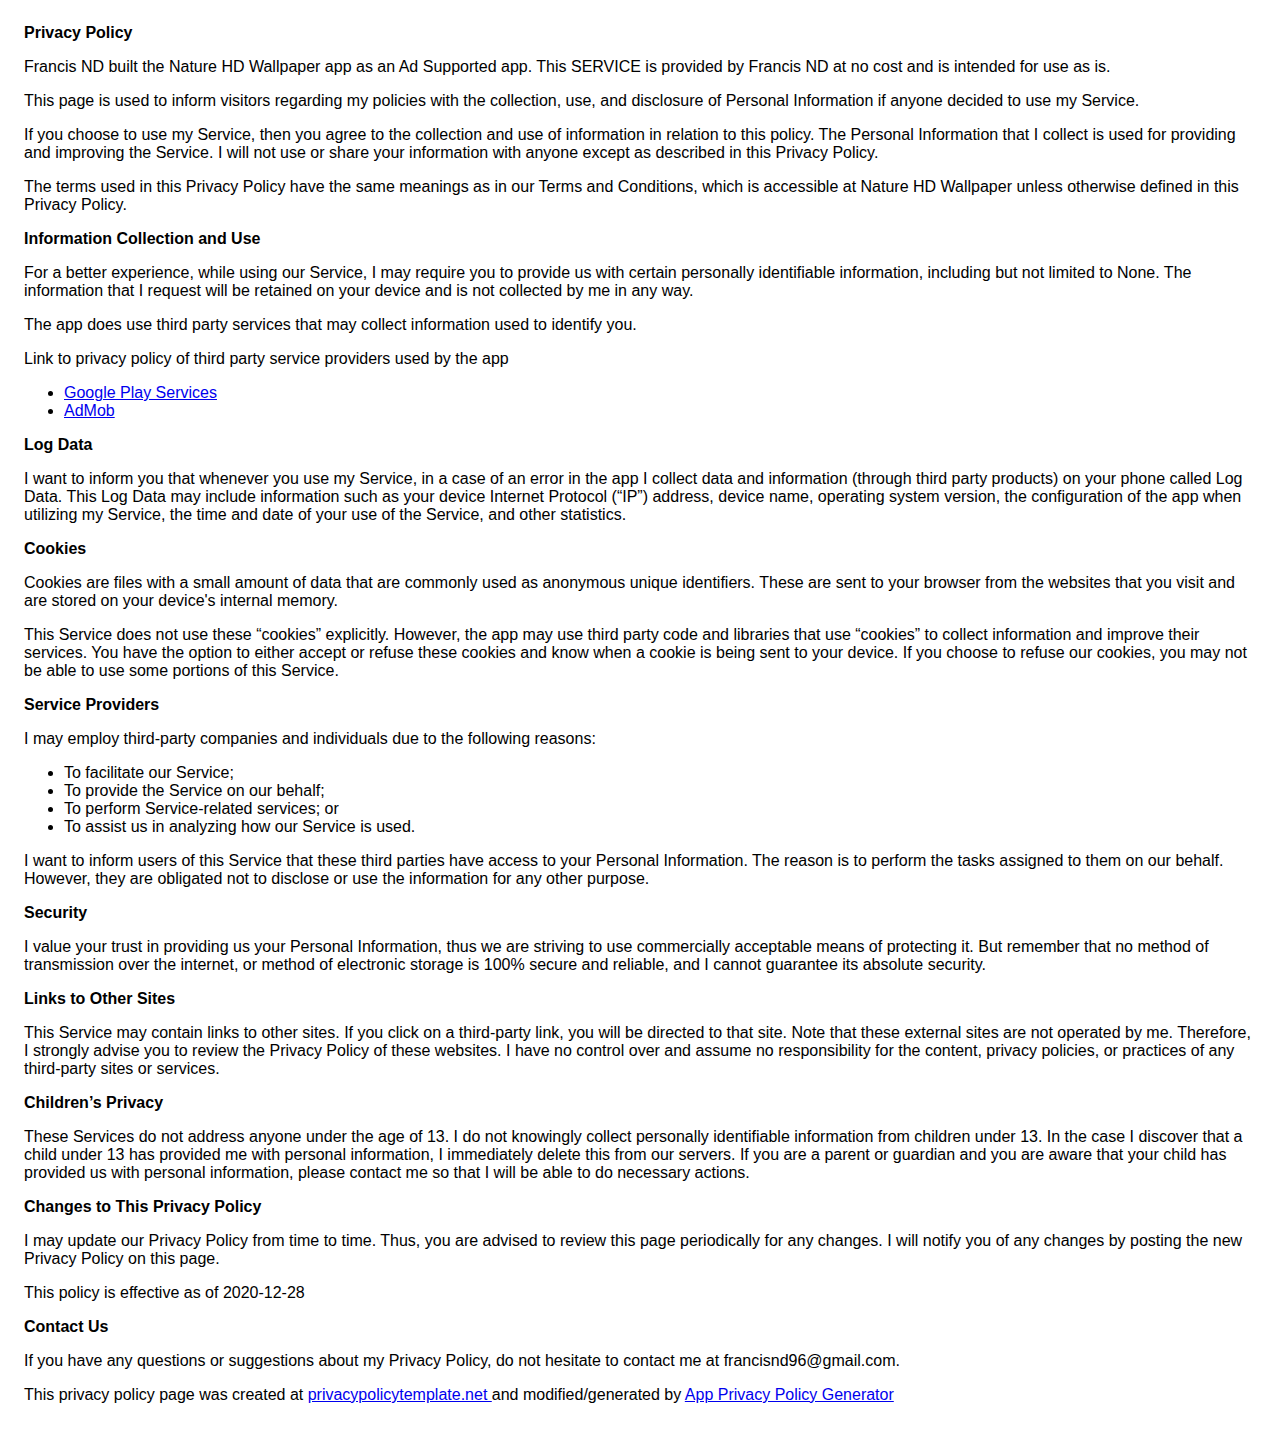
<file: pp.html>
<!DOCTYPE html>
    <html>
    <head>
      <meta charset='utf-8'>
      <meta name='viewport' content='width=device-width'>
      <title>Privacy Policy</title>
      <style> body { font-family: 'Helvetica Neue', Helvetica, Arial, sans-serif; padding:1em; } </style>
    </head>
    <body>
    <strong>Privacy Policy</strong> <p>
                  Francis ND built the Nature HD Wallpaper app as
                  an Ad Supported app. This SERVICE is provided by
                  Francis ND at no cost and is intended for use as
                  is.
                </p> <p>
                  This page is used to inform visitors regarding my
                  policies with the collection, use, and disclosure of Personal
                  Information if anyone decided to use my Service.
                </p> <p>
                  If you choose to use my Service, then you agree to
                  the collection and use of information in relation to this
                  policy. The Personal Information that I collect is
                  used for providing and improving the Service. I will not use or share your information with
                  anyone except as described in this Privacy Policy.
                </p> <p>
                  The terms used in this Privacy Policy have the same meanings
                  as in our Terms and Conditions, which is accessible at
                  Nature HD Wallpaper unless otherwise defined in this Privacy Policy.
                </p> <p><strong>Information Collection and Use</strong></p> <p>
                  For a better experience, while using our Service, I
                  may require you to provide us with certain personally
                  identifiable information, including but not limited to None. The information that
                  I request will be retained on your device and is not collected by me in any way.
                </p> <div><p>
                    The app does use third party services that may collect
                    information used to identify you.
                  </p> <p>
                    Link to privacy policy of third party service providers used
                    by the app
                  </p> <ul><li><a href="https://www.google.com/policies/privacy/" target="_blank" rel="noopener noreferrer">Google Play Services</a></li><li><a href="https://support.google.com/admob/answer/6128543?hl=en" target="_blank" rel="noopener noreferrer">AdMob</a></li><!----><!----><!----><!----><!----><!----><!----><!----><!----><!----><!----><!----><!----><!----><!----><!----><!----><!----><!----><!----><!----><!----><!----></ul></div> <p><strong>Log Data</strong></p> <p>
                  I want to inform you that whenever you
                  use my Service, in a case of an error in the app
                  I collect data and information (through third party
                  products) on your phone called Log Data. This Log Data may
                  include information such as your device Internet Protocol
                  (“IP”) address, device name, operating system version, the
                  configuration of the app when utilizing my Service,
                  the time and date of your use of the Service, and other
                  statistics.
                </p> <p><strong>Cookies</strong></p> <p>
                  Cookies are files with a small amount of data that are
                  commonly used as anonymous unique identifiers. These are sent
                  to your browser from the websites that you visit and are
                  stored on your device's internal memory.
                </p> <p>
                  This Service does not use these “cookies” explicitly. However,
                  the app may use third party code and libraries that use
                  “cookies” to collect information and improve their services.
                  You have the option to either accept or refuse these cookies
                  and know when a cookie is being sent to your device. If you
                  choose to refuse our cookies, you may not be able to use some
                  portions of this Service.
                </p> <p><strong>Service Providers</strong></p> <p>
                  I may employ third-party companies and
                  individuals due to the following reasons:
                </p> <ul><li>To facilitate our Service;</li> <li>To provide the Service on our behalf;</li> <li>To perform Service-related services; or</li> <li>To assist us in analyzing how our Service is used.</li></ul> <p>
                  I want to inform users of this Service
                  that these third parties have access to your Personal
                  Information. The reason is to perform the tasks assigned to
                  them on our behalf. However, they are obligated not to
                  disclose or use the information for any other purpose.
                </p> <p><strong>Security</strong></p> <p>
                  I value your trust in providing us your
                  Personal Information, thus we are striving to use commercially
                  acceptable means of protecting it. But remember that no method
                  of transmission over the internet, or method of electronic
                  storage is 100% secure and reliable, and I cannot
                  guarantee its absolute security.
                </p> <p><strong>Links to Other Sites</strong></p> <p>
                  This Service may contain links to other sites. If you click on
                  a third-party link, you will be directed to that site. Note
                  that these external sites are not operated by me.
                  Therefore, I strongly advise you to review the
                  Privacy Policy of these websites. I have
                  no control over and assume no responsibility for the content,
                  privacy policies, or practices of any third-party sites or
                  services.
                </p> <p><strong>Children’s Privacy</strong></p> <p>
                  These Services do not address anyone under the age of 13.
                  I do not knowingly collect personally
                  identifiable information from children under 13. In the case
                  I discover that a child under 13 has provided
                  me with personal information, I immediately
                  delete this from our servers. If you are a parent or guardian
                  and you are aware that your child has provided us with
                  personal information, please contact me so that
                  I will be able to do necessary actions.
                </p> <p><strong>Changes to This Privacy Policy</strong></p> <p>
                  I may update our Privacy Policy from
                  time to time. Thus, you are advised to review this page
                  periodically for any changes. I will
                  notify you of any changes by posting the new Privacy Policy on
                  this page.
                </p> <p>This policy is effective as of 2020-12-28</p> <p><strong>Contact Us</strong></p> <p>
                  If you have any questions or suggestions about my
                  Privacy Policy, do not hesitate to contact me at francisnd96@gmail.com.
                </p> <p>This privacy policy page was created at <a href="https://privacypolicytemplate.net" target="_blank" rel="noopener noreferrer">privacypolicytemplate.net </a>and modified/generated by <a href="https://app-privacy-policy-generator.nisrulz.com/" target="_blank" rel="noopener noreferrer">App Privacy Policy Generator</a></p>
    </body>
    </html>
</file>
